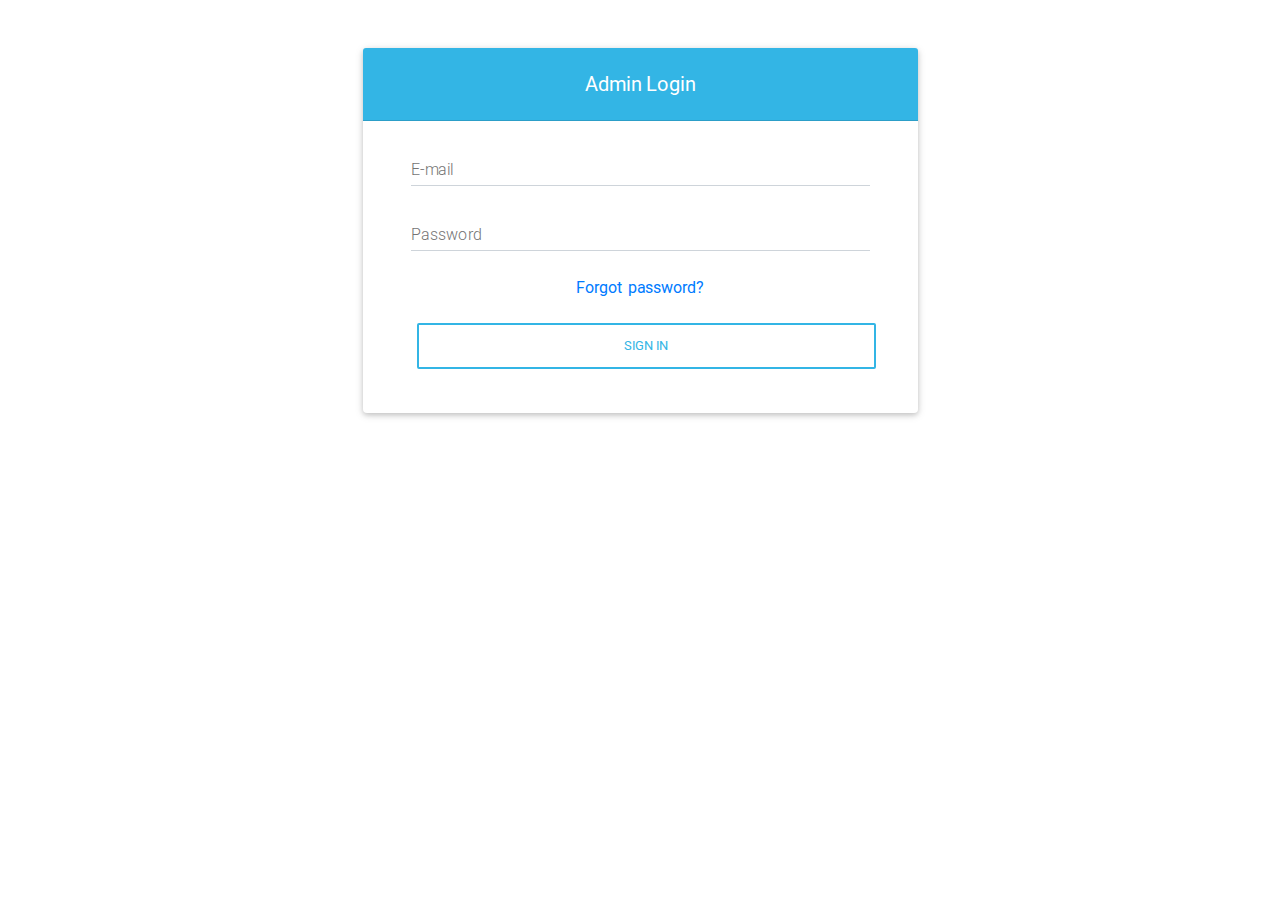
<file: admin/index.html>
<!DOCTYPE html>
<html lang="en">

<head>
  <meta charset="utf-8">
  <meta name="viewport" content="width=device-width, initial-scale=1, shrink-to-fit=no">
  <meta http-equiv="x-ua-compatible" content="ie=edge">
  <title>Material Design Bootstrap</title>
  <!-- Font Awesome -->
  <link rel="stylesheet" href="https://use.fontawesome.com/releases/v5.8.2/css/all.css">
  <!-- Bootstrap core CSS -->
  <link href="css/bootstrap.min.css" rel="stylesheet">
  <!-- Material Design Bootstrap -->
  <link href="css/mdb.min.css" rel="stylesheet">
  <!-- Your custom styles (optional) -->
  <link href="css/style.min.css" rel="stylesheet">
  <style>

    .map-container{
overflow:hidden;
padding-bottom:56.25%;
position:relative;
height:0;
}
.map-container iframe{
left:0;
top:0;
height:100%;
width:100%;
position:absolute;
}
  </style>
</head>

<body >

<section>
    <div class="container mt-5">
        <div class="w-50 m-auto">
            <!-- Material form login -->
                <div class="card">

                    <h5 class="card-header info-color white-text text-center py-4">
                    <strong>Admin Login</strong>
                    </h5>
                
                    <!--Card content-->
                    <div class="card-body px-lg-5 pt-0">
                
                    <!-- Form -->
                    <form class="text-center" style="color: #757575;" action="#!">
                
                        <!-- Email -->
                        <div class="md-form">
                        <input type="email" id="materialLoginFormEmail" class="form-control">
                        <label for="materialLoginFormEmail">E-mail</label>
                        </div>
                
                        <!-- Password -->
                        <div class="md-form">
                        <input type="password" id="materialLoginFormPassword" class="form-control">
                        <label for="materialLoginFormPassword">Password</label>
                        </div>
                
                        <div class="d-flex justify-content-around">
                  
                        <div>
                            <!-- Forgot password -->
                            <a href="">Forgot password?</a>
                        </div>
                        </div>
                
                        <!-- Sign in button -->
                        <a href="dashboard.html">
                            <button class="btn btn-outline-info btn-rounded btn-block my-4 waves-effect z-depth-0" type="submit">Sign in</button>
                        </a>
                      
                
                    </form>
                    <!-- Form -->
                
                    </div>
                
                </div>
            <!-- Material form login -->
        </div>
    </div>
</section>
 

  <!-- SCRIPTS -->
  <!-- JQuery -->
  <script type="text/javascript" src="js/jquery-3.4.1.min.js"></script>
  <!-- Bootstrap tooltips -->
  <script type="text/javascript" src="js/popper.min.js"></script>
  <!-- Bootstrap core JavaScript -->
  <script type="text/javascript" src="js/bootstrap.min.js"></script>
  <!-- MDB core JavaScript -->
  <script type="text/javascript" src="js/mdb.min.js"></script>
  <!-- Initializations -->
  <script type="text/javascript">
    // Animations initialization
    new WOW().init();

  </script>

</body>

</html>
</file>
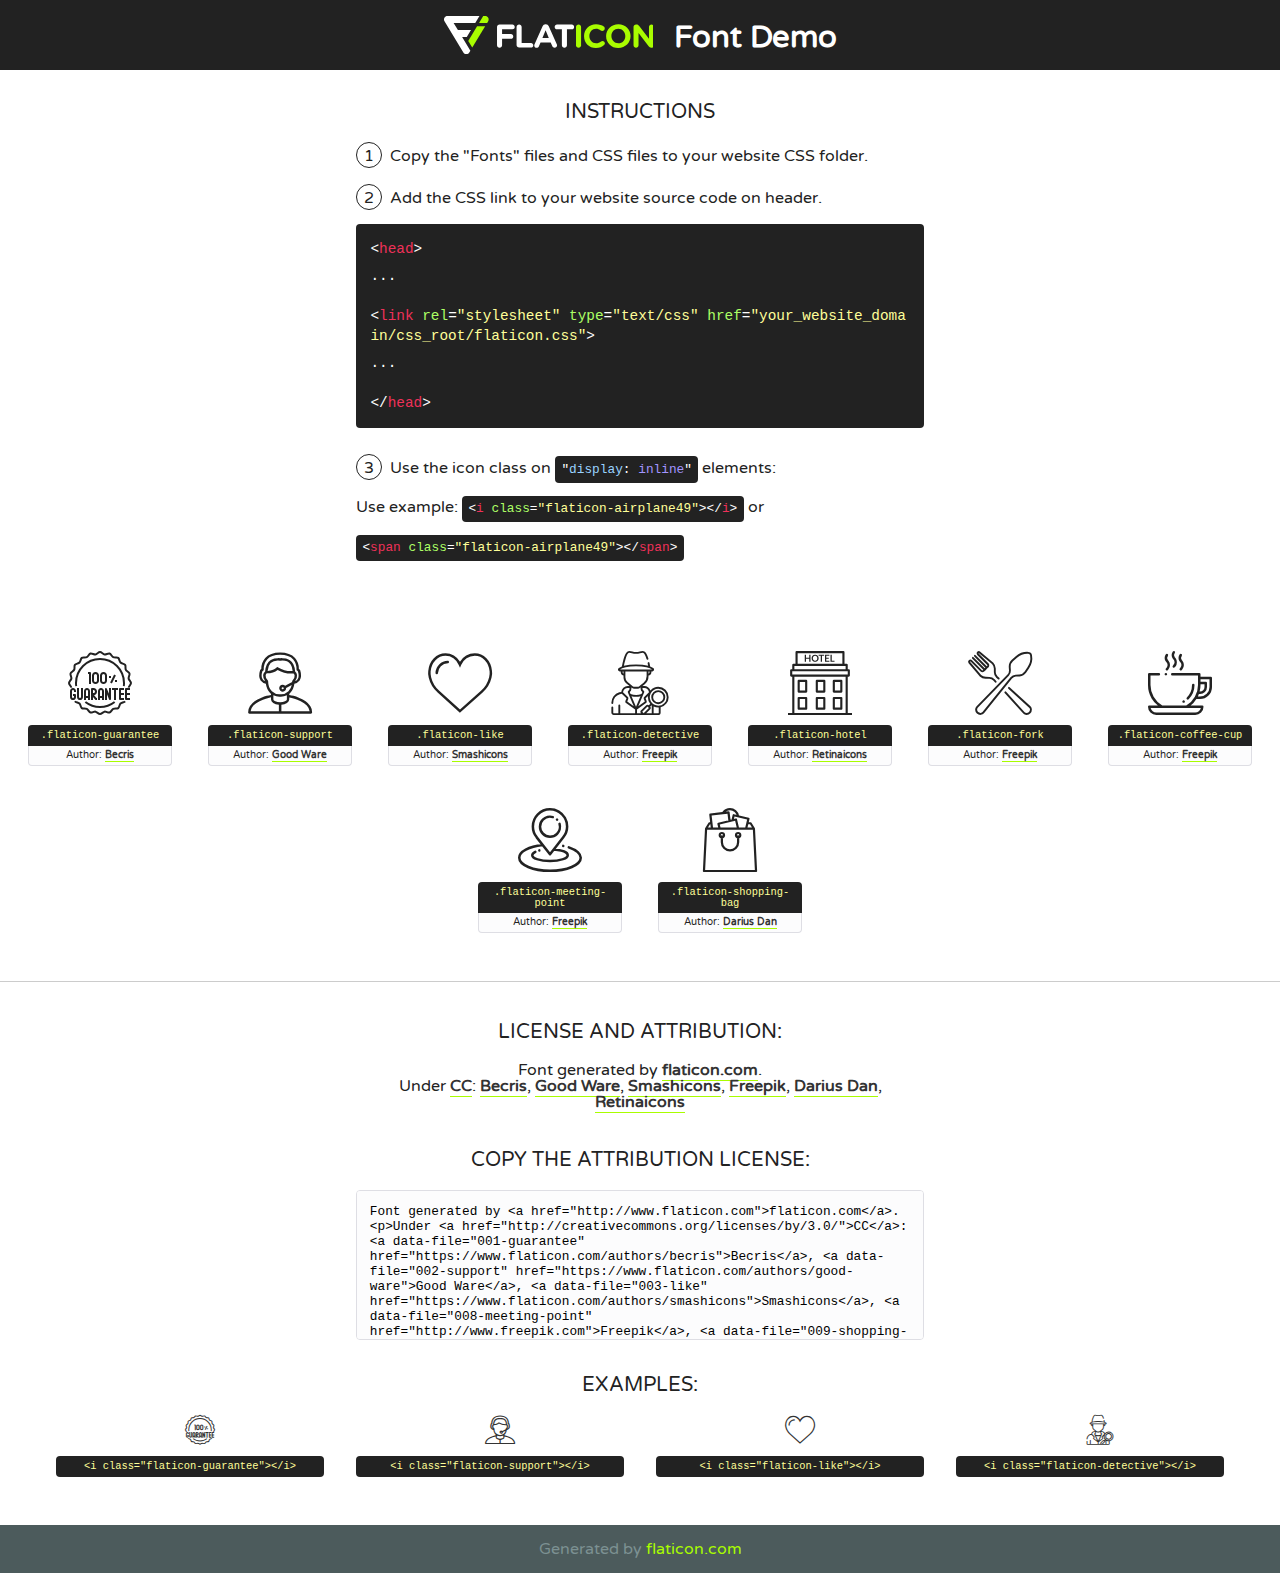
<file: fonts/flaticon/font/flaticon.html>
<!DOCTYPE html>
<!--
  Flaticon icon font: Flaticon
  Creation date: 13/08/2018 10:00
-->
<html>
<!DOCTYPE html>
<html>

<head>
    <title>Flaticon WebFont</title>
    <link href="http://fonts.googleapis.com/css?family=Varela+Round" rel="stylesheet" type="text/css" />
    <link rel="stylesheet" type="text/css" href="flaticon.css">
    <meta charset="UTF-8">
    <style>
    html, body, div, span, applet, object, iframe,
    h1, h2, h3, h4, h5, h6, p, blockquote, pre,
    a, abbr, acronym, address, big, cite, code,
    del, dfn, em, img, ins, kbd, q, s, samp,
    small, strike, strong, sub, sup, tt, var,
    b, u, i, center,
    dl, dt, dd, ol, ul, li,
    fieldset, form, label, legend,
    table, caption, tbody, tfoot, thead, tr, th, td,
    article, aside, canvas, details, embed, 
    figure, figcaption, footer, header, hgroup, 
    menu, nav, output, ruby, section, summary,
    time, mark, audio, video {
        margin: 0;
        padding: 0;
        border: 0;
        font-size: 100%;
        font: inherit;
        vertical-align: baseline;
    }
    /* HTML5 display-role reset for older browsers */
    article, aside, details, figcaption, figure, 
    footer, header, hgroup, menu, nav, section {
        display: block;
    }
    body {
        line-height: 1;
    }
    ol, ul {
        list-style: none;
    }
    blockquote, q {
        quotes: none;
    }
    blockquote:before, blockquote:after,
    q:before, q:after {
        content: '';
        content: none;
    }
    table {
        border-collapse: collapse;
        border-spacing: 0;
    }
    body {
        font-family: 'Varela Round', Helvetica, Arial, sans-serif;
        font-size: 16px;
        color: #222;
    }
    a {
        color: #333;
        border-bottom: 1px solid #a9fd00;
        font-weight: bold;
        text-decoration: none;
    }
    * {
        -moz-box-sizing: border-box;
        -webkit-box-sizing: border-box;
        box-sizing: border-box;
        margin: 0;
        padding: 0;
    }
    [class^="flaticon-"]:before, [class*=" flaticon-"]:before, [class^="flaticon-"]:after, [class*=" flaticon-"]:after {
        font-family: Flaticon;
        font-size: 30px;
        font-style: normal;
        margin-left: 20px;
        color: #333;
    }
    .wrapper {
        max-width: 600px;
        margin: auto;
        padding: 0 1em;
    }
    .title {
        font-size: 1.25em;
        text-align: center;
        margin-bottom: 1em;
        text-transform: uppercase;
    }
    header {
        text-align: center;
        background-color: #222;
        color: #fff;
        padding: 1em;
    }
    header .logo {
        width: 210px;
        height: 38px;
        display: inline-block;
        vertical-align: middle;
        margin-right: 1em;
        border: none;
    }
    header strong {
        font-size: 1.95em;
        font-weight: bold;
        vertical-align: middle;
        margin-top: 5px;
        display: inline-block;
    }
    .demo {
        margin: 2em auto;
        line-height: 1.25em;
    }
    .demo ul li {
        margin-bottom: 1em;
    }
    .demo ul li .num {
        color: #222;
        border-radius: 20px;
        display: inline-block;
        width: 26px;
        padding: 3px;
        height: 26px;
        text-align: center;
        margin-right: 0.5em;
        border: 1px solid #222;
    }
    .demo ul li code {
        background-color: #222;
        border-radius: 4px;
        padding: 0.25em 0.5em;
        display: inline-block;
        color: #fff;
        font-family: Consolas,Monaco,Lucida Console,Liberation Mono,DejaVu Sans Mono,Bitstream Vera Sans Mono,Courier New, monospace;
        font-weight: lighter;
        margin-top: 1em;
        font-size: 0.8em;
        word-break: break-all;
    }
    .demo ul li code.big {
        padding: 1em;
        font-size: 0.9em;
    }
    .demo ul li code .red {
        color: #EF3159;
    }
    .demo ul li code .green {
        color: #ACFF65;
    }
    .demo ul li code .yellow {
        color: #FFFF99;
    }
    .demo ul li code .blue {
        color: #99D3FF;
    }
    .demo ul li code .purple {
        color: #A295FF;
    }
    .demo ul li code .dots {
        margin-top: 0.5em;
        display: block;
    }
    #glyphs {
        border-bottom: 1px solid #ccc;
        padding: 2em 0;
        text-align: center;
    }
    .glyph {
        display: inline-block;
        width: 9em;
        margin: 1em;
        text-align: center;
        vertical-align: top;
        background: #FFF;
    }
    .glyph .glyph-icon {
        padding: 10px;
        display: block;
        font-family:"Flaticon";
        font-size: 64px;
        line-height: 1;
    }
    .glyph .glyph-icon:before {
        font-size: 64px;
        color: #222;
        margin-left: 0;
    }
    .class-name {
        font-size: 0.65em;
        background-color: #222;
        color: #fff;
        border-radius: 4px 4px 0 0;
        padding: 0.5em;
        color: #FFFF99;
        font-family: Consolas,Monaco,Lucida Console,Liberation Mono,DejaVu Sans Mono,Bitstream Vera Sans Mono,Courier New, monospace;
    }
    .author-name {
        font-size: 0.6em;
        background-color: #fcfcfd;
        border: 1px solid #DEDEE4;
        border-top: 0;
        border-radius: 0 0 4px 4px;
        padding: 0.5em;
    }
    .class-name:last-child {
        font-size: 10px;
        color:#888;
    }
    .class-name:last-child a {
        font-size: 10px;
        color:#555;
    }
    .class-name:last-child a:hover {
        color:#a9fd00;
    }
    .glyph > input {
        display: block;
        width: 100px;
        margin: 5px auto;
        text-align: center;
        font-size: 12px;
        cursor: text;
    }
    .glyph > input.icon-input {
        font-family:"Flaticon";
        font-size: 16px;
        margin-bottom: 10px;
    }
    .attribution .title {
        margin-top: 2em;
    }
    .attribution textarea {
        background-color: #fcfcfd;
        padding: 1em;
        border: none;
        box-shadow: none;
        border: 1px solid #DEDEE4;
        border-radius: 4px;
        resize: none;
        width: 100%;
        height: 150px;
        font-size: 0.8em;
        font-family: Consolas,Monaco,Lucida Console,Liberation Mono,DejaVu Sans Mono,Bitstream Vera Sans Mono,Courier New, monospace;
        -webkit-appearance: none;
    }
    .iconsuse {
        margin: 2em auto;
        text-align: center;
        max-width: 1200px;
    }
    .iconsuse:after {
        content: '';
        display: table;
        clear: both;
    }
    .iconsuse .image {
        float: left;
        width: 25%;
        padding: 0 1em;
    }
    .iconsuse .image p {
        margin-bottom: 1em;
    }
    .iconsuse .image span {
        display: block;
        font-size: 0.65em;
        background-color: #222;
        color: #fff;
        border-radius: 4px;
        padding: 0.5em;
        color: #FFFF99;
        margin-top: 1em;
        font-family: Consolas,Monaco,Lucida Console,Liberation Mono,DejaVu Sans Mono,Bitstream Vera Sans Mono,Courier New, monospace;
    }
    #footer {
        text-align: center;
        background-color: #4C5B5C;
        color: #7c9192;
        padding: 1em;
    }
    #footer a {
        border: none;
        color: #a9fd00;
        font-weight: normal;
    }
    @media (max-width: 960px) {
        .iconsuse .image {
            width: 50%;
        }
    }
    @media (max-width: 560px) {
        .iconsuse .image {
            width: 100%;
        }
    }
    </style>
</head>

<body class="characters-off">

    <header>
        <a href="http://www.flaticon.com" target="_blank" class="logo">
            <svg version="1.1" xmlns="http://www.w3.org/2000/svg" xmlns:xlink="http://www.w3.org/1999/xlink" xmlns:a="http://ns.adobe.com/AdobeSVGViewerExtensions/3.0/" viewBox="0 0 560.875 102.036" enable-background="new 0 0 560.875 102.036" xml:space="preserve">
                <defs>
                </defs>
                <g>
                    <g class="letters">
                        <path fill="#ffffff" d="M141.596,29.675c0-3.777,2.985-6.767,6.764-6.767h34.438c3.426,0,6.15,2.728,6.15,6.15
                        c0,3.43-2.724,6.149-6.15,6.149h-27.674v13.091h23.719c3.429,0,6.151,2.724,6.151,6.15c0,3.43-2.723,6.149-6.151,6.149h-23.719
                        v17.574c0,3.773-2.986,6.761-6.764,6.761c-3.779,0-6.764-2.989-6.764-6.761V29.675z"></path>
                        <path fill="#ffffff" d="M193.844,29.149c0-3.781,2.985-6.767,6.764-6.767c3.776,0,6.763,2.985,6.763,6.767v42.957h25.039
                        c3.426,0,6.149,2.726,6.149,6.153c0,3.425-2.723,6.15-6.149,6.15h-31.802c-3.779,0-6.764-2.986-6.764-6.768V29.149z"></path>
                        <path fill="#ffffff" d="M241.891,75.71l21.438-48.407c1.492-3.341,4.215-5.357,7.906-5.357h0.792
                        c3.686,0,6.323,2.017,7.815,5.357l21.439,48.407c0.436,0.967,0.701,1.845,0.701,2.723c0,3.602-2.809,6.501-6.414,6.501
                        c-3.161,0-5.269-1.845-6.499-4.655l-4.132-9.661h-27.059l-4.301,10.102c-1.144,2.631-3.426,4.214-6.237,4.214
                        c-3.517,0-6.24-2.81-6.24-6.325C241.1,77.64,241.451,76.677,241.891,75.71z M279.932,58.666l-8.521-20.297l-8.526,20.297H279.932
                        z"></path>
                        <path fill="#ffffff" d="M314.864,35.387H301.86c-3.429,0-6.239-2.813-6.239-6.238c0-3.429,2.811-6.24,6.239-6.24h39.533
                        c3.426,0,6.237,2.811,6.237,6.24c0,3.425-2.811,6.238-6.237,6.238h-13.001v42.785c0,3.773-2.99,6.761-6.764,6.761
                        c-3.779,0-6.764-2.989-6.764-6.761V35.387z"></path>
                        <path fill="#A9FD00" d="M352.615,29.149c0-3.781,2.985-6.767,6.767-6.767c3.774,0,6.761,2.985,6.761,6.767v49.024
                        c0,3.773-2.987,6.761-6.761,6.761c-3.781,0-6.767-2.989-6.767-6.761V29.149z"></path>
                        <path fill="#A9FD00" d="M374.132,53.836v-0.179c0-17.481,13.178-31.801,32.065-31.801c9.22,0,15.459,2.458,20.557,6.238
                        c1.402,1.054,2.637,2.985,2.637,5.357c0,3.692-2.985,6.59-6.681,6.59c-1.845,0-3.071-0.702-4.044-1.319
                        c-3.776-2.813-7.729-4.393-12.562-4.393c-10.364,0-17.831,8.611-17.831,19.154v0.173c0,10.542,7.291,19.329,17.831,19.329
                        c5.715,0,9.492-1.756,13.359-4.834c1.049-0.874,2.458-1.491,4.039-1.491c3.429,0,6.325,2.813,6.325,6.236
                        c0,2.106-1.056,3.78-2.282,4.834c-5.539,4.834-12.036,7.733-21.878,7.733C387.572,85.464,374.132,71.493,374.132,53.836z"></path>
                        <path fill="#A9FD00" d="M433.009,53.836v-0.179c0-17.481,13.79-31.801,32.766-31.801c18.981,0,32.592,14.143,32.592,31.628v0.173
                        c0,17.483-13.785,31.807-32.769,31.807C446.625,85.464,433.009,71.32,433.009,53.836z M484.224,53.836v-0.179
                        c0-10.539-7.725-19.326-18.626-19.326c-10.893,0-18.449,8.611-18.449,19.154v0.173c0,10.542,7.73,19.329,18.626,19.329
                        C476.676,72.986,484.224,64.378,484.224,53.836z"></path>
                        <path fill="#A9FD00" d="M506.233,29.321c0-3.774,2.99-6.763,6.767-6.763h1.401c3.252,0,5.183,1.583,7.029,3.953l26.093,34.265
                        V29.059c0-3.692,2.99-6.677,6.681-6.677c3.683,0,6.671,2.985,6.671,6.677v48.934c0,3.78-2.987,6.765-6.764,6.765h-0.436
                        c-3.257,0-5.188-1.581-7.034-3.953l-27.056-35.492v32.944c0,3.687-2.985,6.676-6.678,6.676c-3.683,0-6.673-2.989-6.673-6.676
                        V29.321z"></path>
                    </g>
                    <g class="insignia">
                        <path fill="#ffffff" d="M48.372,56.137h12.517l11.156-18.537H37.186L25.688,18.539h57.825L94.668,0H9.271
                        C5.925,0,2.842,1.801,1.198,4.716c-1.644,2.907-1.593,6.482,0.134,9.343l50.38,83.501c1.678,2.781,4.689,4.476,7.938,4.476
                        c3.246,0,6.257-1.695,7.935-4.476l2.898-4.804L48.372,56.137z"></path>
                        <g class="i">
                            <path fill="#A9FD00" d="M93.575,18.539h0.031v0.004l21.652,0.004l2.705-4.488c1.727-2.861,1.778-6.436,0.133-9.343
                            C116.454,1.801,113.371,0,110.026,0h-5.294L93.575,18.539z"></path>
                            <polygon fill="#A9FD00" points="88.291,27.356 64.725,66.486 75.519,84.404 109.942,27.356"></polygon>
                        </g>
                    </g>
                </g>
            </svg>
        </a>
        <strong>Font Demo</strong>
    </header>


    <section class="demo wrapper">

        <p class="title">Instructions</p>

        <ul>
            <li>
                <span class="num">1</span>Copy the "Fonts" files and CSS files to your website CSS folder.
            </li>
            <li>
                <span class="num">2</span>Add the CSS link to your website source code on header.
                <code class="big">
                    &lt;<span class="red">head</span>&gt;
                    <br/><span class="dots">...</span>
                    <br/>&lt;<span class="red">link</span> <span class="green">rel</span>=<span class="yellow">"stylesheet"</span> <span class="green">type</span>=<span class="yellow">"text/css"</span> <span class="green">href</span>=<span class="yellow">"your_website_domain/css_root/flaticon.css"</span>&gt;
                    <br/><span class="dots">...</span>
                    <br/>&lt;/<span class="red">head</span>&gt;
                </code>
            </li>

            <li>
                <p>
                    <span class="num">3</span>Use the icon class on <code>"<span class="blue">display</span>:<span class="purple"> inline</span>"</code> elements:
                    <br />
                    Use example: <code>&lt;<span class="red">i</span> <span class="green">class</span>=<span class="yellow">&quot;flaticon-airplane49&quot;</span>&gt;&lt;/<span class="red">i</span>&gt;</code> or <code>&lt;<span class="red">span</span> <span class="green">class</span>=<span class="yellow">&quot;flaticon-airplane49&quot;</span>&gt;&lt;/<span class="red">span</span>&gt;</code>
            </li>
        </ul>

    </section>




   <section id="glyphs">          
    
      
        <div class="glyph"><div class="glyph-icon flaticon-guarantee"></div>
            <div class="class-name">.flaticon-guarantee</div>
            <div class="author-name">Author: <a data-file="001-guarantee" href="https://www.flaticon.com/authors/becris">Becris</a> </div> 
        </div>        
        
        <div class="glyph"><div class="glyph-icon flaticon-support"></div>
            <div class="class-name">.flaticon-support</div>
            <div class="author-name">Author: <a data-file="002-support" href="https://www.flaticon.com/authors/good-ware">Good Ware</a> </div> 
        </div>        
        
        <div class="glyph"><div class="glyph-icon flaticon-like"></div>
            <div class="class-name">.flaticon-like</div>
            <div class="author-name">Author: <a data-file="003-like" href="https://www.flaticon.com/authors/smashicons">Smashicons</a> </div> 
        </div>        
        
        <div class="glyph"><div class="glyph-icon flaticon-detective"></div>
            <div class="class-name">.flaticon-detective</div>
            <div class="author-name">Author: <a data-file="004-detective" href="http://www.freepik.com">Freepik</a> </div> 
        </div>        
        
        <div class="glyph"><div class="glyph-icon flaticon-hotel"></div>
            <div class="class-name">.flaticon-hotel</div>
            <div class="author-name">Author: <a data-file="005-hotel" href="https://www.flaticon.com/authors/retinaicons">Retinaicons</a> </div> 
        </div>        
        
        <div class="glyph"><div class="glyph-icon flaticon-fork"></div>
            <div class="class-name">.flaticon-fork</div>
            <div class="author-name">Author: <a data-file="006-fork" href="http://www.freepik.com">Freepik</a> </div> 
        </div>        
        
        <div class="glyph"><div class="glyph-icon flaticon-coffee-cup"></div>
            <div class="class-name">.flaticon-coffee-cup</div>
            <div class="author-name">Author: <a data-file="007-coffee-cup" href="http://www.freepik.com">Freepik</a> </div> 
        </div>        
        
        <div class="glyph"><div class="glyph-icon flaticon-meeting-point"></div>
            <div class="class-name">.flaticon-meeting-point</div>
            <div class="author-name">Author: <a data-file="008-meeting-point" href="http://www.freepik.com">Freepik</a> </div> 
        </div>        
        
        <div class="glyph"><div class="glyph-icon flaticon-shopping-bag"></div>
            <div class="class-name">.flaticon-shopping-bag</div>
            <div class="author-name">Author: <a data-file="009-shopping-bag" href="https://www.flaticon.com/authors/darius-dan">Darius Dan</a> </div> 
        </div>        
        

    </section>



    <section class="attribution wrapper"   style="text-align:center;">

      <div class="title">License and attribution:</div><div class="attrDiv">Font generated by <a href="http://www.flaticon.com">flaticon.com</a>. <div><p>Under <a href="http://creativecommons.org/licenses/by/3.0/">CC</a>: <a data-file="001-guarantee" href="https://www.flaticon.com/authors/becris">Becris</a>, <a data-file="002-support" href="https://www.flaticon.com/authors/good-ware">Good Ware</a>, <a data-file="003-like" href="https://www.flaticon.com/authors/smashicons">Smashicons</a>, <a data-file="008-meeting-point" href="http://www.freepik.com">Freepik</a>, <a data-file="009-shopping-bag" href="https://www.flaticon.com/authors/darius-dan">Darius Dan</a>, <a data-file="005-hotel" href="https://www.flaticon.com/authors/retinaicons">Retinaicons</a></p>  </div>
      </div>
      <div class="title">Copy the Attribution License:</div>

    <textarea onclick="this.focus();this.select();">Font generated by &lt;a href=&quot;http://www.flaticon.com&quot;&gt;flaticon.com&lt;/a&gt;. <p>Under <a href="http://creativecommons.org/licenses/by/3.0/">CC</a>: <a data-file="001-guarantee" href="https://www.flaticon.com/authors/becris">Becris</a>, <a data-file="002-support" href="https://www.flaticon.com/authors/good-ware">Good Ware</a>, <a data-file="003-like" href="https://www.flaticon.com/authors/smashicons">Smashicons</a>, <a data-file="008-meeting-point" href="http://www.freepik.com">Freepik</a>, <a data-file="009-shopping-bag" href="https://www.flaticon.com/authors/darius-dan">Darius Dan</a>, <a data-file="005-hotel" href="https://www.flaticon.com/authors/retinaicons">Retinaicons</a></p>  
     </textarea>

    </section>

    <section class="iconsuse">

          <div class="title">Examples:</div>            
             
            <div class="image">
                <p>
                    <i class="glyph-icon flaticon-guarantee"></i> 
                    <span>&lt;i class=&quot;flaticon-guarantee&quot;&gt;&lt;/i&gt;</span>
                </p>
            </div>
            
            <div class="image">
                <p>
                    <i class="glyph-icon flaticon-support"></i> 
                    <span>&lt;i class=&quot;flaticon-support&quot;&gt;&lt;/i&gt;</span>
                </p>
            </div>
            
            <div class="image">
                <p>
                    <i class="glyph-icon flaticon-like"></i> 
                    <span>&lt;i class=&quot;flaticon-like&quot;&gt;&lt;/i&gt;</span>
                </p>
            </div>
            
            <div class="image">
                <p>
                    <i class="glyph-icon flaticon-detective"></i> 
                    <span>&lt;i class=&quot;flaticon-detective&quot;&gt;&lt;/i&gt;</span>
                </p>
            </div>
                       
        </div>
                            
    </section>

<div id="footer">
    <div>Generated by <a href="http://www.flaticon.com">flaticon.com</a>
    </div>
</div>



</body>
</html>
</file>
<file: fonts/flaticon/font/flaticon.css>
/*
  	Flaticon icon font: Flaticon
  	Creation date: 13/08/2018 10:00
  	*/

@font-face {
  font-family: "Flaticon";
  src: url("./Flaticon.eot");
  src: url("./Flaticon.eot?#iefix") format("embedded-opentype"),
       url("./Flaticon.woff") format("woff"),
       url("./Flaticon.ttf") format("truetype"),
       url("./Flaticon.svg#Flaticon") format("svg");
  font-weight: normal;
  font-style: normal;
}

@media screen and (-webkit-min-device-pixel-ratio:0) {
  @font-face {
    font-family: "Flaticon";
    src: url("./Flaticon.svg#Flaticon") format("svg");
  }
}

[class^="flaticon-"]:before, [class*=" flaticon-"]:before,
[class^="flaticon-"]:after, [class*=" flaticon-"]:after {   
  font-family: Flaticon;
        font-size: 20px;
font-style: normal;
margin-left: 20px;
}

.flaticon-guarantee:before { content: "\f100"; }
.flaticon-support:before { content: "\f101"; }
.flaticon-like:before { content: "\f102"; }
.flaticon-detective:before { content: "\f103"; }
.flaticon-hotel:before { content: "\f104"; }
.flaticon-fork:before { content: "\f105"; }
.flaticon-coffee-cup:before { content: "\f106"; }
.flaticon-meeting-point:before { content: "\f107"; }
.flaticon-shopping-bag:before { content: "\f108"; }
</file>
<file: admin/css/style.min.css>
.sidebar-fixed{height:100vh;width:270px;-webkit-box-shadow:0 2px 5px 0 rgba(0,0,0,.16),0 2px 10px 0 rgba(0,0,0,.12);box-shadow:0 2px 5px 0 rgba(0,0,0,.16),0 2px 10px 0 rgba(0,0,0,.12);z-index:1050;background-color:#fff;padding:0 1.5rem 1.5rem}.sidebar-fixed .list-group .active{-webkit-box-shadow:0 2px 5px 0 rgba(0,0,0,.16),0 2px 10px 0 rgba(0,0,0,.12);box-shadow:0 2px 5px 0 rgba(0,0,0,.16),0 2px 10px 0 rgba(0,0,0,.12);-webkit-border-radius:5px;border-radius:5px}.sidebar-fixed .logo-wrapper{padding:2.5rem}.sidebar-fixed .logo-wrapper img{max-height:50px}@media (min-width:1200px){.navbar,.page-footer,main{padding-left:270px}}@media (max-width:1199.98px){.sidebar-fixed{display:none}}
</file>
